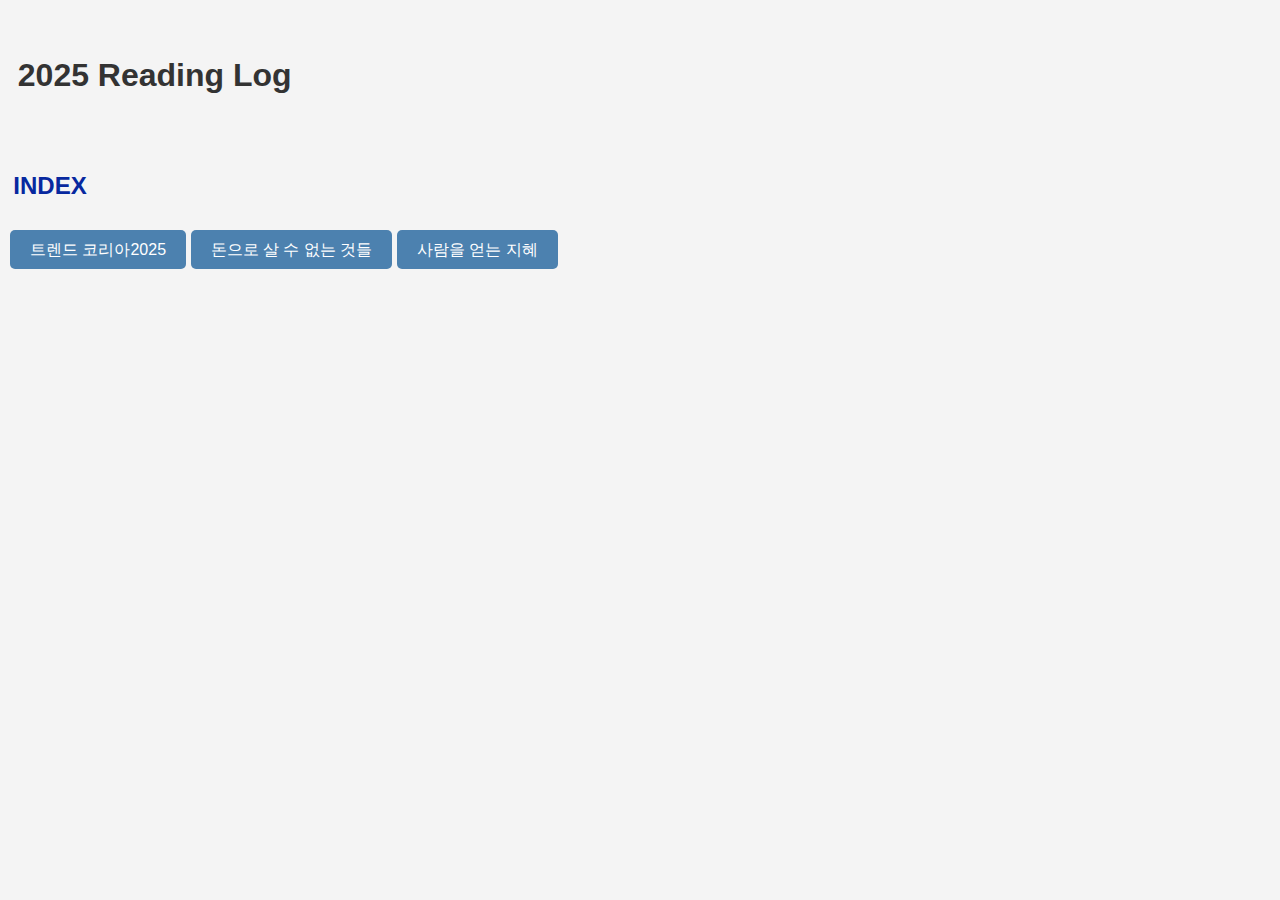
<file: index.html>
<!DOCTYPE html>
<html>
<head>
    <title>Reading Log</title>
    <link rel="stylesheet" type="text/css" href="styles.css">
</head>
<body>
<br><br>
<h1>&nbsp;&nbsp;2025 Reading Log</h1>
<br><br>
<h2>&nbsp;&nbsp;INDEX</h2>
<p></p>
<!-- 하이퍼링크를 버튼처럼 스타일링 -->
<p>
    <a href="trend.html" class="button">트렌드 코리아2025</a>
    <a href="money.html" class="button">돈으로 살 수 없는 것들</a>
    <a href="wisdom.html" class="button">사람을 얻는 지혜</a>
</p>
</body>
</html>
</file>
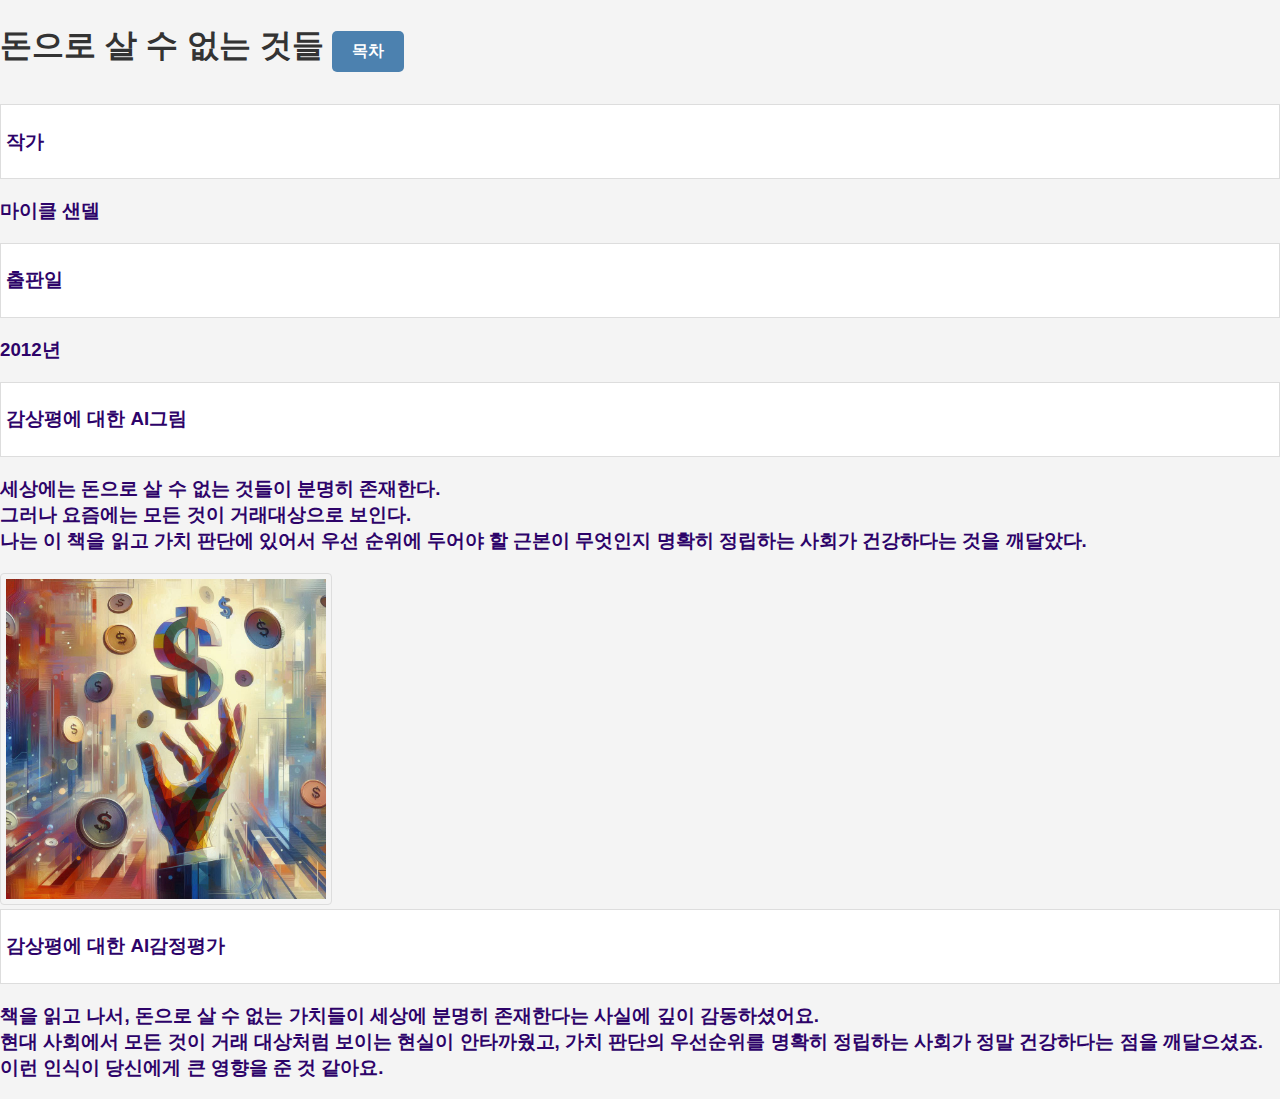
<file: money.html>
<!DOCTYPE html>
<html>
<head>
    <title>What money can't buy</title>
    <link rel="stylesheet" type="text/css" href="styles.css">
</head>
<body>

<h1>
    돈으로 살 수 없는 것들
    <a href="index.html" class="button">목차</a>
</h1>

<ul>
    <li><h3>작가</h3></li>
    <h3>마이클 샌델</h3>
    <li><h3>출판일</h3></li>
    <h3>2012년</h3>
    <li><h3>감상평에 대한 AI그림</h3></li>
    <h3>세상에는 돈으로 살 수 없는 것들이 분명히 존재한다. <br>
            그러나 요즘에는 모든 것이 거래대상으로 보인다.<br>
            나는 이 책을 읽고 가치 판단에 있어서 우선 순위에 두어야 할 근본이
            무엇인지 명확히 정립하는 사회가 건강하다는 것을 깨달았다.<br>
    </h3>
    <img src="가치란.png" alt=돈으로 살 수 없는 것들">
    <li><h3>감상평에 대한 AI감정평가</h3></li>
    <h3>책을 읽고 나서, 돈으로 살 수 없는 가치들이 세상에 분명히 존재한다는 사실에 깊이 감동하셨어요. <br>
           현대 사회에서 모든 것이 거래 대상처럼 보이는 현실이 안타까웠고, 가치 판단의 우선순위를 명확히 정립하는 사회가 정말 건강하다는 점을 깨달으셨죠. <br>
           이런 인식이 당신에게 큰 영향을 준 것 같아요. <br>
    </h3>
</ul>

</body>
</html>
</file>
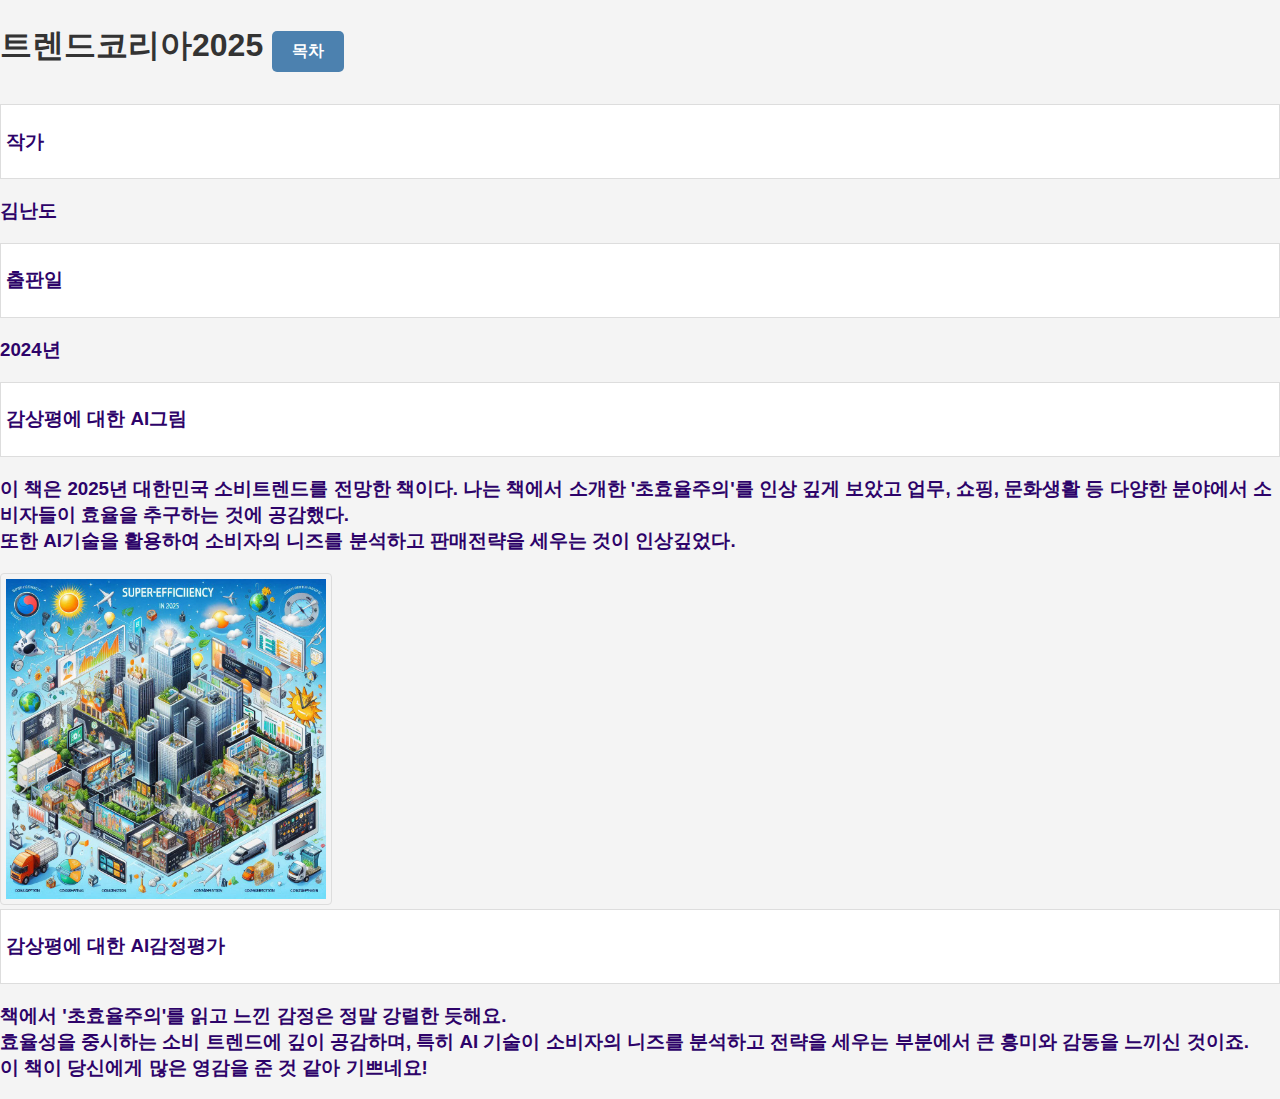
<file: trend.html>
<!DOCTYPE html>
<html>
<head>
    <title>TrendKorea2025</title>
    <link rel="stylesheet" type="text/css" href="styles.css">
</head>
<body>

<h1>
    트렌드코리아2025
    <a href="index.html" class="button">목차</a>
</h1>

<ul>
    <li><h3>작가</h3></li>
    <h3>김난도</h3>
    <li><h3>출판일</h3></li>
    <h3>2024년</h3>
    <li><h3>감상평에 대한 AI그림</h3></li>
    <h3>이 책은 2025년 대한민국 소비트렌드를 전망한 책이다.
             나는 책에서 소개한 '초효율주의'를 인상 깊게 보았고
             업무, 쇼핑, 문화생활 등 다양한 분야에서 소비자들이 효율을
             추구하는 것에 공감했다.<br> 또한 AI기술을 활용하여 소비자의 니즈를 분석하고 판매전략을 세우는 것이 인상깊었다. <br> 
    </h3>
    <img src="초효율주의.png" alt=트렌드코리아2025">
    <li><h3>감상평에 대한 AI감정평가</h3></li>
    <h3>책에서 '초효율주의'를 읽고 느낀 감정은 정말 강렬한 듯해요. <br>
           효율성을 중시하는 소비 트렌드에 깊이 공감하며, 특히 AI 기술이 소비자의 니즈를 분석하고 전략을 세우는 부분에서 큰 흥미와 감동을 느끼신 것이죠.<br>
           이 책이 당신에게 많은 영감을 준 것 같아 기쁘네요!<br>
    </h3>
</ul>

</body>
</html>
</file>
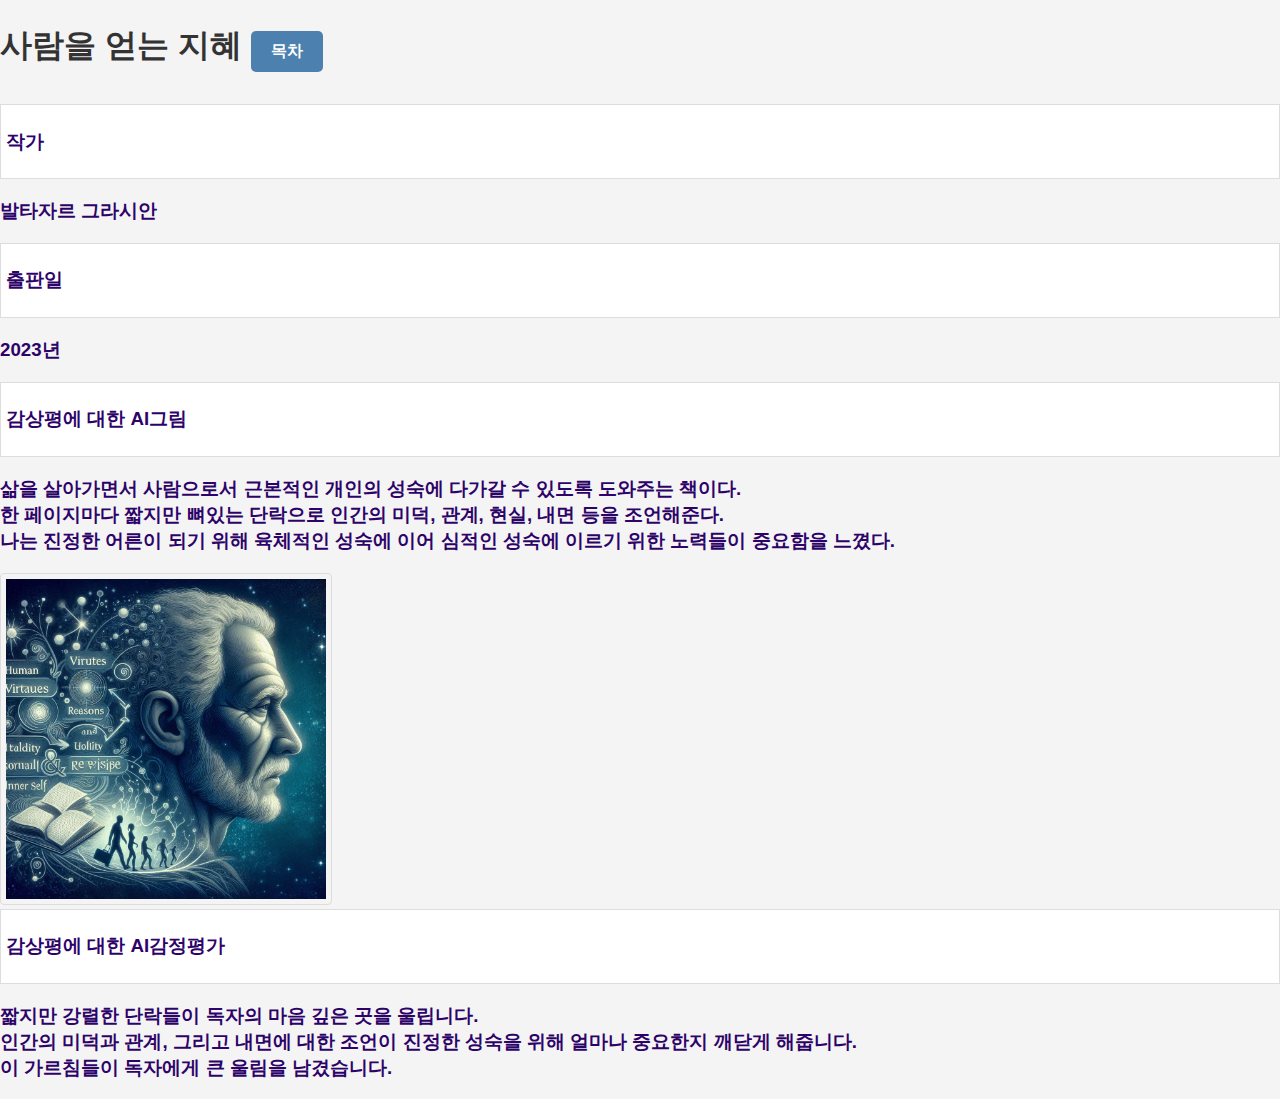
<file: wisdom.html>
<!DOCTYPE html>
<html>
<head>
    <title>The Art of Worldly Wisdom</title>
    <link rel="stylesheet" type="text/css" href="styles.css">
</head>
<body>

<h1>
    사람을 얻는 지혜
    <a href="index.html" class="button">목차</a>
</h1>

<ul>
    <li><h3>작가</h3></li>
    <h3>발타자르 그라시안</h3>
    <li><h3>출판일</h3></li>
    <h3>2023년</h3>
    <li><h3>감상평에 대한 AI그림</h3></li>
    <h3>삶을 살아가면서 사람으로서 근본적인 개인의 성숙에 다가갈 수 있도록 도와주는 책이다.<br>
            한 페이지마다 짧지만 뼈있는 단락으로 인간의 미덕, 관계, 현실, 내면 등을 조언해준다.<br>
            나는 진정한 어른이 되기 위해 육체적인 성숙에 이어 심적인 성숙에 이르기 위한 노력들이 중요함을 느꼈다.<br>
    </h3>
    <img src="인간성숙.png" alt=사람을 얻는 지혜">
    <li><h3>감상평에 대한 AI감정평가</h3></li>
    <h3>짧지만 강렬한 단락들이 독자의 마음 깊은 곳을 울립니다. <br>
           인간의 미덕과 관계, 그리고 내면에 대한 조언이 진정한 성숙을 위해 얼마나 중요한지 깨닫게 해줍니다. <br>
           이 가르침들이 독자에게 큰 울림을 남겼습니다.<br>
    </h3>
</ul>

</body>
</html>
</file>
<file: styles.css>
body {
    font-family: Arial, sans-serif; /* 전체 페이지의 폰트 스타일 지정 */
    margin: 0;
    padding: 0;
    background-color: #f4f4f4; /* 배경색 설정 */
    text-align: center; /* 제목을 중앙 정렬 */
}

h1 {
    color: #333; /* 제목의 색상 지정 */
    text-align: left; /* 제목을 중앙 정렬 */
}

h2 {
    color: #07289f; /* 제목의 색상 지정 */
    text-align: left; /* 제목을 중앙 정렬 */
}

h3 {
    color: #2d0369; /* 제목의 색상 지정 */
    text-align: left; /* 제목을 중앙 정렬 */
}

p {
    font-size: 16px; /* 문단의 폰트 크기 지정 */
    color: #666; /* 문단의 색상 지정 */
    line-height: 1.2; /* 문단의 줄 간격 지정 */
    margin: 10px; /* 문단 주위 여백 지정 */
    text-align: left; /* 제목을 중앙 정렬 */
}

a {
    color: #000; /* 링크의 색상 지정 */
    text-decoration: none; /* 링크의 밑줄 제거 */
    text-align: center; /* 제목을 중앙 정렬 */
}
a:hover {
    color: blue; /* 마우스 오버 시 링크 색상 변경 */
    text-align: center; /* 제목을 중앙 정렬 */
}

ul {
    list-style: none; /* 목록의 스타일 없애기 */
    padding: 0;
    text-align: left; /* 제목을 중앙 정렬 */
}

li {
    background-color: #fff; /* 목록 항목 배경색 지정 */
    margin-bottom: 5px; /* 목록 항목 사이의 여백 지정 */
    padding: 5px; /* 목록 항목 내부 여백 지정 */
    border: 1px solid #ddd; /* 목록 항목 테두리 지정 */
    text-align: left; /* 제목을 중앙 정렬 */
}
img {
  border: 1px solid #ddd;
  border-radius: 4px;
  padding: 5px;
  width: 320px;
}

div {
    margin: 20px; /* div 주위 여백 지정 */
    padding: 20px; /* div 내부 여백 지정 */
    background-color: yellow; /* 배경색 지정 */
    border: 1px solid #ddd; /* 테두리 지정 */
    text-align: center; /* 제목을 중앙 정렬 */
}
.button {
    display: inline-block;
    padding: 10px 20px;
    margin: 10px 0;
    background-color: #4c81af;
    color: white;
    text-align: center;
    text-decoration: none;
    border-radius: 5px;
    font-size: 16px;
}

.button:hover {
    background-color: #eeee08;
}
</file>
